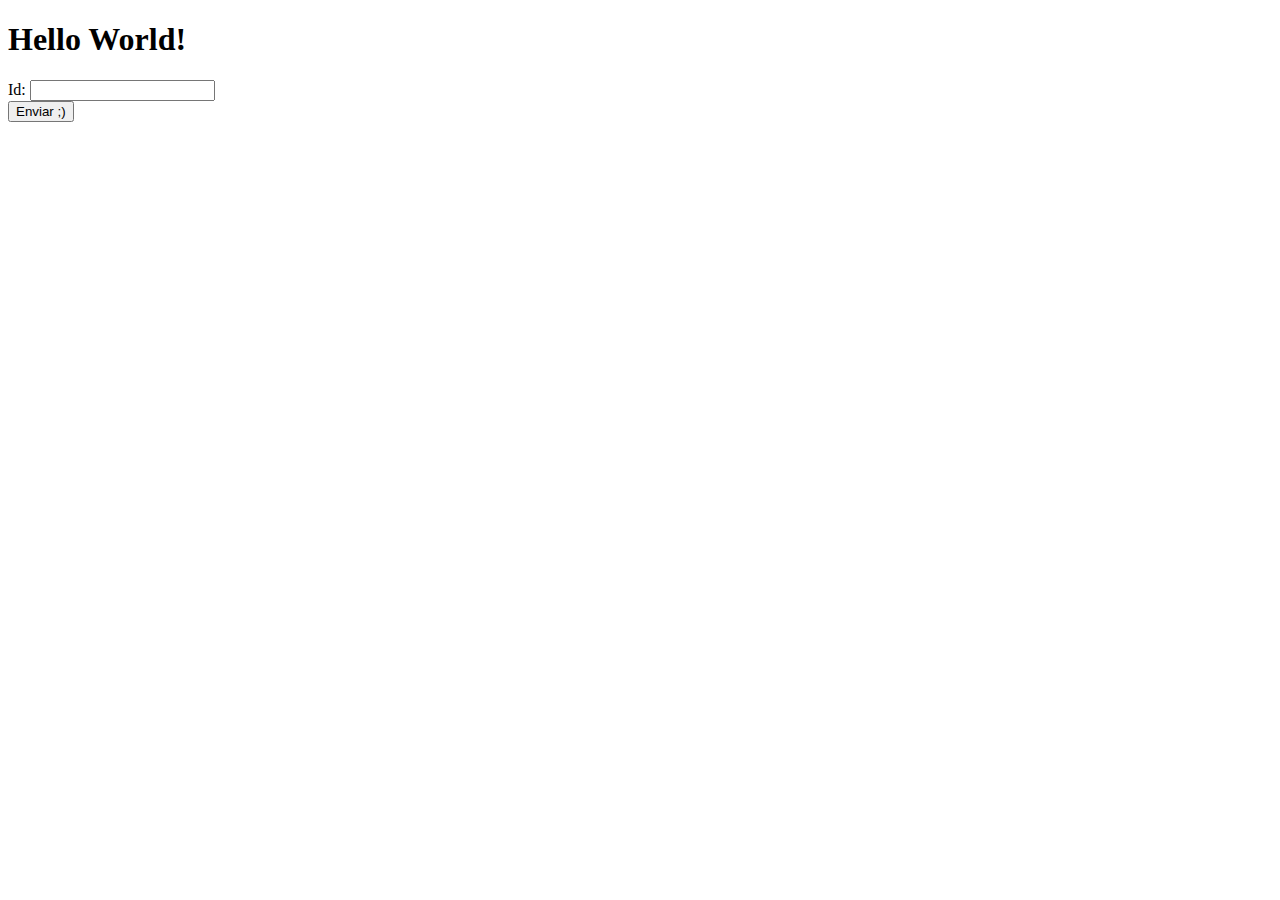
<file: CVDS_IMPLEMENTACIONES/CVDS-lab5/Lab5/src/main/webapp/index.html>
<!--
To change this license header, choose License Headers in Project Properties.
To change this template file, choose Tools | Templates
and open the template in the editor.
-->
<!DOCTYPE html>
<html>
    <head>
        <title>Start Page</title>
        <meta http-equiv="Content-Type" content="text/html; charset=UTF-8">
		
    </head>
    <body>
        <h1>Hello World!</h1>
        <!-- GET envia los datos visibles por medio de la URL, POST envia los datos en segundo plano o Invisibles al Usuario  -->
        <form action="/HServlet" method="POST">
            <div>
                <label for="id">Id:</label>
                <input type="number"  name="id_consulta" />
            </div>
            <div class="button">
                <button type="submit">Enviar ;)</button>
                
            </div>
        </form>
    </body>
</html>
</file>
